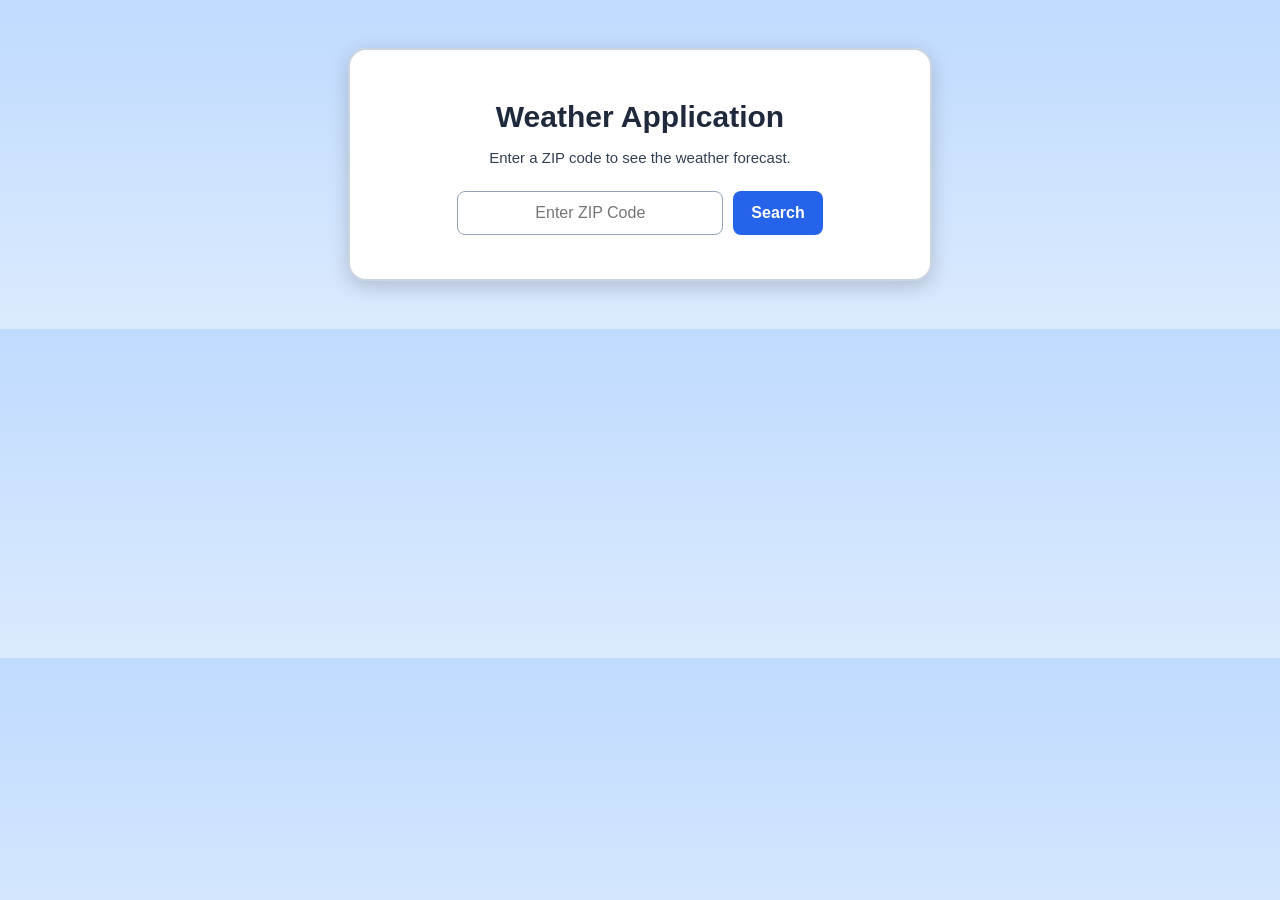
<file:  (Weather)/index.html>
<!DOCTYPE html>
<html lang="en">
<head>
    <meta charset="UTF-8" />
    <meta name="viewport" content="width=device-width, initial-scale=1.0" />
    <title>Weather Application</title>
    <link rel="stylesheet" href="style.css" />
</head>
<body>

<div class="container">
    <h1>Weather Application</h1>
    <p class="subtitle">Enter a ZIP code to see the weather forecast.</p>

    <div class="search-box">
        <input type="text" id="zipInput" placeholder="Enter ZIP Code" maxlength="5">
        <button id="searchBtn">Search</button>
    </div>

    <p id="errorMsg"></p>

    <div id="weatherCard" class="weather-card hidden">
        <h2 id="locationName"></h2>

        <div class="current-weather">
            <img id="weatherIcon" alt="Weather Icon">
            <div>
                <p id="currentTemp"></p>
                <p id="weatherDesc"></p>
            </div>
        </div>

        <h3>5-Day Forecast</h3>
        <div id="forecastContainer" class="forecast"></div>
    </div>
</div>

<script src="script.js"></script>
</body>
</html>
</file>
<file:  (Weather)/style.css>
body {
    font-family: Arial, sans-serif;
    background: linear-gradient(to bottom, #bfdbfe, #dbeafe);
    display: flex;
    justify-content: center;
    padding: 40px;
}

.container {
    width: 520px;
    background: white;
    padding: 30px;
    border-radius: 18px;
    box-shadow: 0px 6px 20px rgba(0, 0, 0, 0.18);
    text-align: center;
    border: 2px solid #cbd5e1;
}

h1 {
    margin-bottom: 5px;
    font-size: 30px;
    color: #1e293b;
}

.subtitle {
    color: #334155;
    margin-bottom: 25px;
    font-size: 15px;
}

.search-box {
    display: flex;
    justify-content: center;
    gap: 10px;
}

input {
    padding: 12px;
    width: 240px;
    border-radius: 8px;
    border: 1px solid #94a3b8;
    font-size: 16px;
    text-align: center;
}

input:focus {
    outline: none;
    border: 2px solid #2563eb;
}

button {
    padding: 12px 18px;
    border: none;
    background: #2563eb;
    color: white;
    border-radius: 8px;
    cursor: pointer;
    font-size: 16px;
    font-weight: bold;
    transition: 0.2s ease;
}

button:hover {
    background: #1d4ed8;
    transform: scale(1.03);
}

#errorMsg {
    color: #dc2626;
    margin-top: 12px;
    font-weight: bold;
    font-size: 14px;
    text-align: center;
}

.weather-card {
    margin-top: 25px;
    padding: 22px;
    border-radius: 15px;
    background: #f8fafc;
    border: 2px solid #cbd5e1;
    box-shadow: 0px 4px 12px rgba(0,0,0,0.08);
}

.hidden {
    display: none;
}

#locationName {
    font-size: 22px;
    font-weight: bold;
    color: #0f172a;
    margin-bottom: 10px;
    text-align: center;
}

.current-weather {
    display: flex;
    justify-content: center;
    align-items: center;
    gap: 15px;
    margin-top: 15px;
    margin-bottom: 20px;
}

.current-weather img {
    width: 90px;
    background: white;
    border-radius: 50%;
    padding: 8px;
    border: 2px solid #94a3b8;
    box-shadow: 0px 3px 8px rgba(0,0,0,0.15);
}

#currentTemp {
    font-size: 22px;
    font-weight: bold;
    color: #1e293b;
    margin: 0;
    text-align: center;
}

#weatherDesc {
    text-transform: capitalize;
    color: #334155;
    font-size: 16px;
    margin-top: 6px;
    text-align: center;
}

h3 {
    margin-top: 20px;
    font-size: 18px;
    color: #0f172a;
    text-align: center;
}

.forecast {
    display: flex;
    flex-wrap: wrap;
    justify-content: center;
    gap: 14px;
    margin-top: 15px;
}

.day-card {
    background: white;
    padding: 14px;
    width: 140px;
    border-radius: 12px;
    border: 2px solid #e2e8f0;
    box-shadow: 0px 4px 10px rgba(0,0,0,0.10);
    text-align: center;
}

.day-card img {
    width: 60px;
    background: #f8fafc;
    border-radius: 50%;
    padding: 6px;
    border: 1px solid #cbd5e1;
}

.day-card h4 {
    margin: 5px 0;
    font-size: 16px;
    font-weight: bold;
    color: #1e293b;
}

.day-card p {
    margin: 4px 0;
    font-size: 14px;
    color: #334155;
}
</file>
